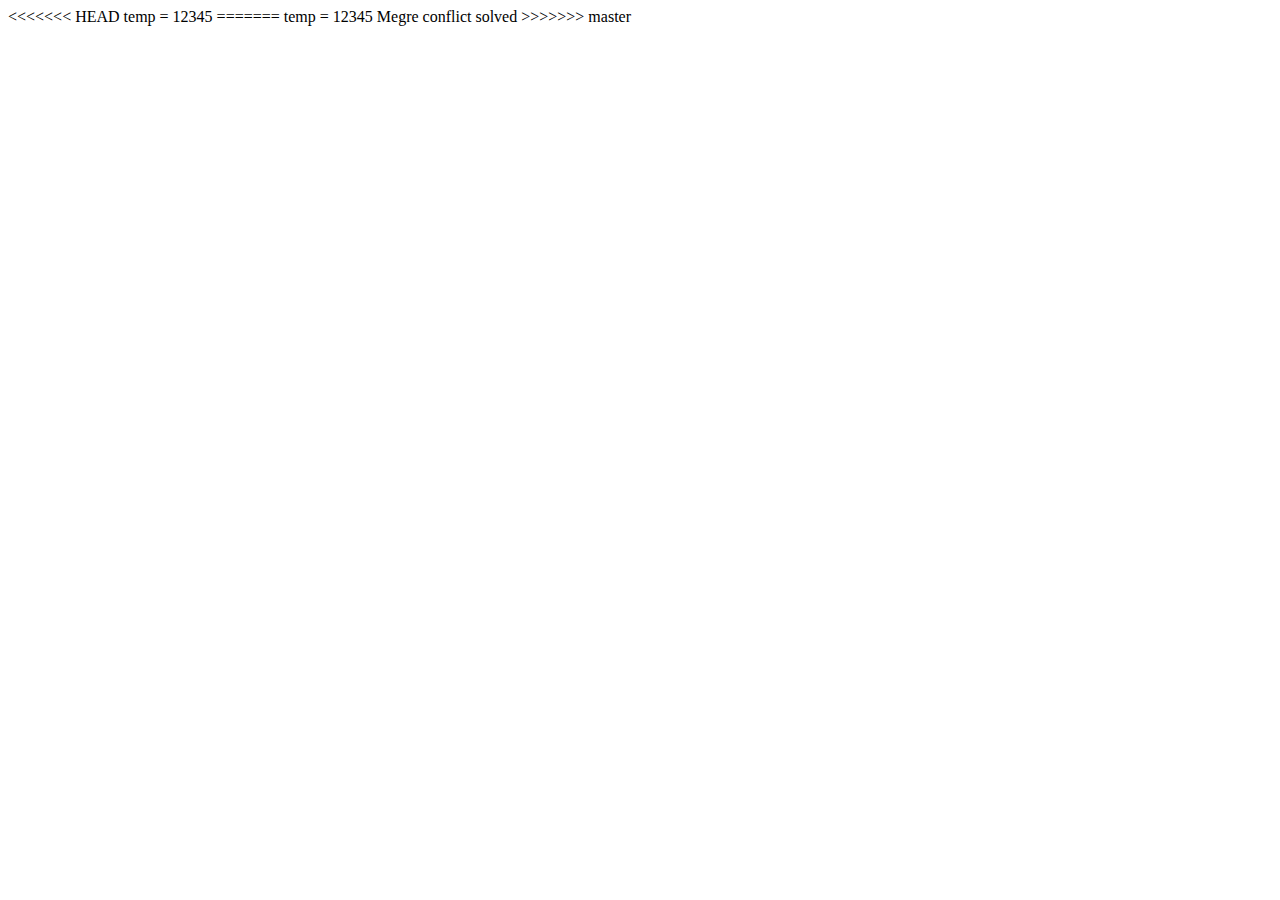
<file: index.html>
<!DOCTYPE html>
<html lang="en">
<head>
    <meta charset="UTF-8">
    <meta name="viewport" content="width=device-width, initial-scale=1.0">
    <title>Assignment-1</title>
</head>
<body>
<<<<<<< HEAD
    temp = 12345
=======
    temp = 12345
 Megre conflict solved			  
>>>>>>> master
</body>
</html>
</file>
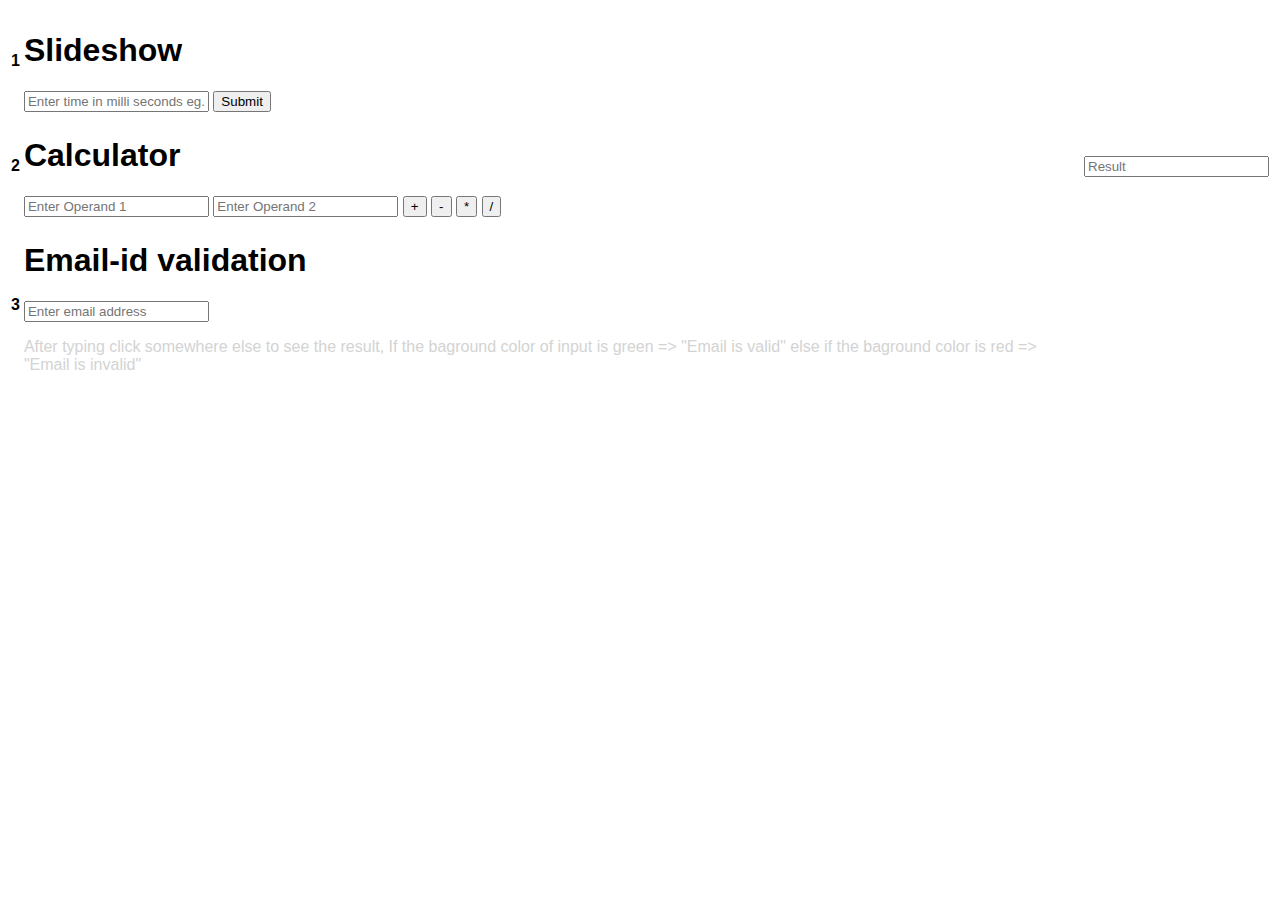
<file: Assignment3/index.html>
<!doctype html>
<html lang="en">
  <head>
    <!-- Required meta tags -->
    <meta charset="utf-8">
    <meta name="viewport" content="width=device-width, initial-scale=1, shrink-to-fit=no">

    <!-- Bootstrap CSS -->
    <link rel="stylesheet" href="https://stackpath.bootstrapcdn.com/bootstrap/4.5.0/css/bootstrap.min.css" integrity="sha384-9aIt2nRpC12Uk9gS9baDl411NQApFmC26EwAOH8WgZl5MYYxFfc+NcPb1dKGj7Sk" crossorigin="anonymous">
    <script src="js/index.js"></script>
    <link rel="stylesheet" href="css/index.css">
    <title>Assignment-3</title>
  </head>
  <body>
    <div class="container mt-3"> 

    <div class="row justify-content-center">
        <div class="col">
          <table class="table table-striped table-dark">
            <tbody>
              <tr>
                <th scope="row">1</th>
                <td>
                  <h1 class="text-info text-center">Slideshow</h1>
                  <div class="input-group input-group-sm mb-3">
                    <input id="userInputTime" type="text" class="form-control" aria-label="Sizing example input" aria-describedby="inputGroup-sizing-sm" placeholder="Enter time in milli seconds eg.2000">
                    <button onclick="onUserInput()" class="btn btn-info mt-4 w-100">Submit</button>
                  </div>
                </td>
                <td>
                  
                  <div class="slideshow-container">

                    <div class="mySlides fade">
                      <div class="numbertext">1 / 10</div>
                      <img src="media/img1.jpg" width="600" height="400">
                    </div>

                    <div class="mySlides fade">
                      <div class="numbertext">2 / 10</div>
                      <img src="media/img2.jpg" width="600" height="400" >
                    </div>

                    <div class="mySlides fade">
                      <div class="numbertext">3 / 10</div>
                      <img src="media/img3.jpg" width="600" height="400">
                    </div>

                    <div class="mySlides fade">
                      <div class="numbertext">4 / 10</div>
                      <img src="media/img4.jpg" width="600" height="400">
                    </div>
                    
                    <div class="mySlides fade">
                      <div class="numbertext">5 / 10</div>
                      <img src="media/img5.jpg" width="600" height="400">
                    </div>
                    <div class="mySlides fade">
                      <div class="numbertext">6 / 10</div>
                      <img src="media/img6.jpg" width="600" height="400">
                    </div>
                    <div class="mySlides fade">
                      <div class="numbertext">7 / 10</div>
                      <img src="media/img7.jpg" width="600" height="400">
                    </div>
                    <div class="mySlides fade">
                      <div class="numbertext">8 / 10</div>
                      <img src="media/img8.jpg" width="600" height="400">
                    </div>
                    <div class="mySlides fade">
                      <div class="numbertext">9 / 10</div>
                      <img src="media/img9.jpg" width="600" height="400">
                    </div>
                    <div class="mySlides fade">
                      <div class="numbertext">10 / 10</div>
                      <img src="media/img10.jpg" width="600" height="400">
                    </div>
                  </div>
                  <div id="slideDots" style="text-align:center;display: none;">
                    <span class="dot"></span> 
                    <span class="dot"></span> 
                    <span class="dot"></span> 
                    <span class="dot"></span> 
                    <span class="dot"></span> 
                    <span class="dot"></span> 
                    <span class="dot"></span> 
                    <span class="dot"></span> 
                    <span class="dot"></span> 
                    <span class="dot"></span> 
                  </div>
                  <script>
                    
                    let time = 0;
                    let slideIndex = 0;

                    function onUserInput() {
                      const element = document.getElementById('slideDots');
                      element.classList.add('slideshow');
                      inputVal = document.getElementById('userInputTime').value                      
                      time = inputVal
                      showSlides();
                    }

                    function showSlides() {
                      console.log(time)
                      let i = 0;
                      let slides = document.getElementsByClassName("mySlides");                      
                      let dots = document.getElementsByClassName("dot");
                      for (i = 0; i < slides.length; i++) {
                        slides[i].style.display = "none";  
                      }
                      slideIndex++;
                      if (slideIndex > slides.length) {
                        slideIndex = 1;
                      }    
                      for (i = 0; i < dots.length; i++) {
                        dots[i].className = dots[i].className.replace(" active", "");
                      }
                      slides[slideIndex-1].style.display = "block";  
                      dots[slideIndex-1].className += " active";
                      setTimeout(showSlides, time); // Change image every 2 seconds
                    }
                    </script>

                </td>
              </tr>
              <tr>
                <th scope="row">2</th>
                <td>
                  <h1 class="text-info text-center">Calculator</h1>
                    <div class="input-group input-group-sm mb-3 text-center">
                      <input id="operand1" type="text" class="form-control w-100 mb-3" aria-label="Sizing example input" aria-describedby="inputGroup-sizing-sm" placeholder="Enter Operand 1">
                      <input id="operand2" type="text" class="form-control w-100 mb-2" aria-label="Sizing example input" aria-describedby="inputGroup-sizing-sm" placeholder="Enter Operand 2">
                        <button onclick="calculator('add')" class="btn btn-info m-3">+</button>
                        <button onclick="calculator('subtract')" class="btn btn-info m-3">-</button>
                        <button onclick="calculator('multiply')" class="btn btn-info m-3">*</button>
                        <button onclick="calculator('divide')" class="btn btn-info m-3">/</button>
                    </div>
                </td>
                <td>
                  <input class="form-control mt-5" type="text" placeholder="Result" id="result" readonly>
                </td>
              </tr>
              <tr>
                <th scope="row">3</th>
                <td>
                  <h1 class="text-info text-center">Email-id validation</h1>
                    <div class="form-group">
                      <input type="email" oninput="validateEmail()" class="form-control" id="exampleInputEmail1" aria-describedby="emailHelp" placeholder="Enter email address">
                      <p style="color: lightgray;" class="mt-2 mb-1">After typing click somewhere else to see the result,
                      If the baground color of input is green => "Email is valid" else if the baground color is red => "Email is invalid" </p>
                    </div>
                </td>
              </tr>
            </tbody>
          </table>
        </div>
    </div>
    </div>
    <!-- Optional JavaScript -->
    <!-- jQuery first, then Popper.js, then Bootstrap JS -->
    <script src="https://code.jquery.com/jquery-3.5.1.slim.min.js" integrity="sha384-DfXdz2htPH0lsSSs5nCTpuj/zy4C+OGpamoFVy38MVBnE+IbbVYUew+OrCXaRkfj" crossorigin="anonymous"></script>
    <script src="https://cdn.jsdelivr.net/npm/popper.js@1.16.0/dist/umd/popper.min.js" integrity="sha384-Q6E9RHvbIyZFJoft+2mJbHaEWldlvI9IOYy5n3zV9zzTtmI3UksdQRVvoxMfooAo" crossorigin="anonymous"></script>
    <script src="https://stackpath.bootstrapcdn.com/bootstrap/4.5.0/js/bootstrap.min.js" integrity="sha384-OgVRvuATP1z7JjHLkuOU7Xw704+h835Lr+6QL9UvYjZE3Ipu6Tp75j7Bh/kR0JKI" crossorigin="anonymous"></script>
  </body>
</html>
</file>
<file: Assignment3/css/index.css>
* {box-sizing: border-box;}
body {font-family: Verdana, sans-serif;}
.mySlides {display: none;}
img {vertical-align: middle;}

/* Slideshow container */
.slideshow-container {
  max-width: 1000px;
  position: relative;
  margin: auto;
}

.green {
  background-color: lightgreen;
}

.red {
  background-color: lightcoral;
}

.slideshow{
  display: block;
}

/* Caption text */
.text {
  color: #f2f2f2;
  font-size: 15px;
  padding: 8px 12px;
  position: absolute;
  bottom: 8px;
  width: 100%;
  text-align: center;
}

/* Number text (1/3 etc) */
.numbertext {
  color: #f2f2f2;
  font-size: 12px;
  padding: 8px 12px;
  position: absolute;
  top: 0;
}

/* The dots/bullets/indicators */
.dot {
  height: 15px;
  width: 15px;
  margin: 0 2px;
  background-color: #bbb;
  border-radius: 50%;
  display: inline-block;
  transition: background-color 0.6s ease;
}

.active {
  background-color: #717171;
}

/* Fading animation */
.fade {
  -webkit-animation-name: fade;
  -webkit-animation-duration: 1.5s;
  animation-name: fade;
  animation-duration: 1.5s;
}

@-webkit-keyframes fade {
  from {opacity: .4} 
  to {opacity: 1}
}

@keyframes fade {
  from {opacity: .4} 
  to {opacity: 1}
}

/* On smaller screens, decrease text size */
@media only screen and (max-width: 300px) {
  .text {font-size: 11px}
}
</file>
